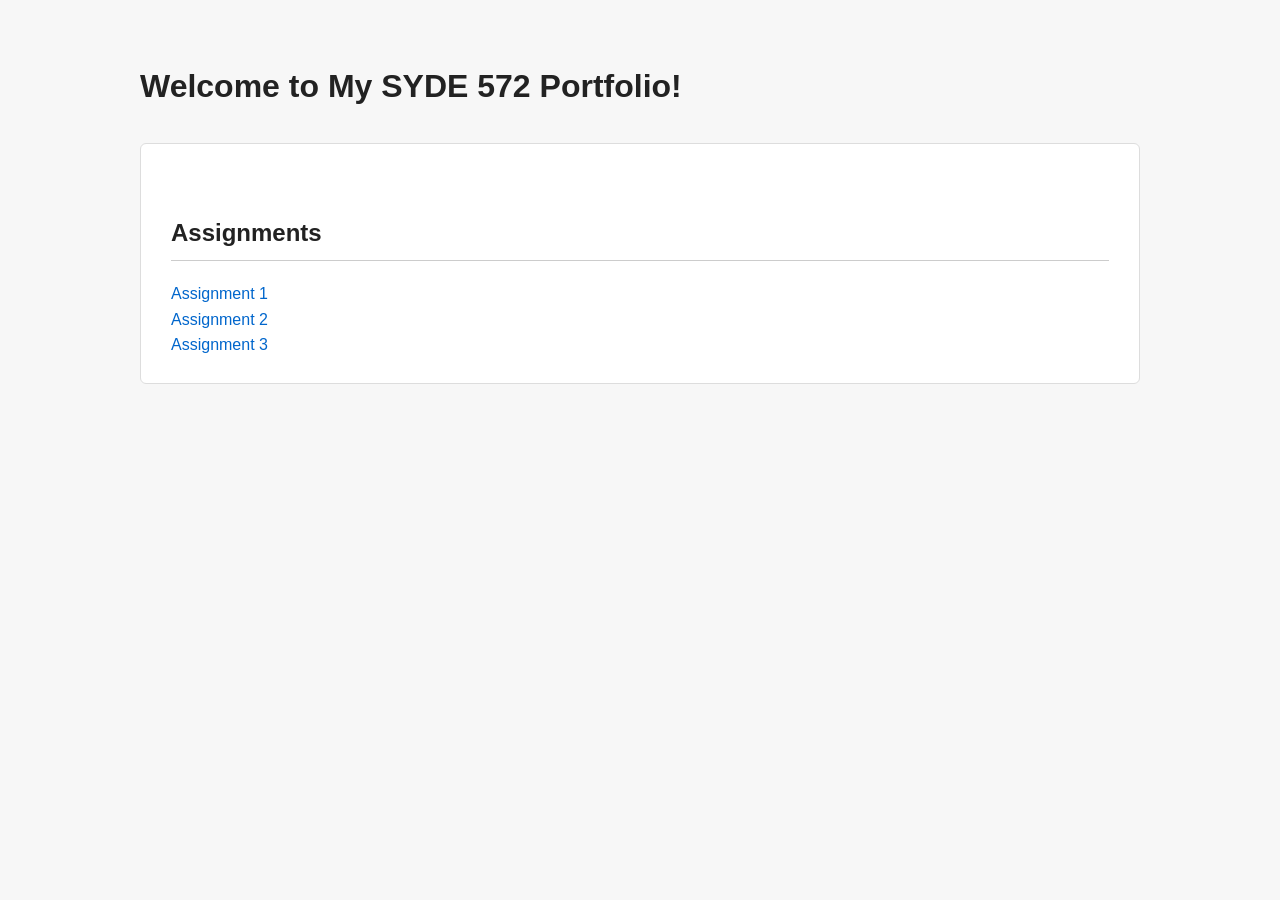
<file: index.html>
<!doctype html>
<html lang="en">
  <head>
    <meta charset="UTF-8" />
    <meta name="viewport" content="width=device-width, initial-scale=1.0" />
    <title>My SYDE 572 Portfolio</title>
    <link rel="stylesheet" href="style.css" />
  </head>

  <body>
    <main>
      <h1>Welcome to My SYDE 572 Portfolio!</h1>

      <section>
        <h2>Assignments</h2>
        <div class="assignments">
          <a href="./1/index.html">Assignment 1</a>
          <a href="./2/index.html">Assignment 2</a>
          <a href="./3/index.html">Assignment 3</a>
        </div>
      </section>
    </main>
  </body>
</html>
</file>
<file: style.css>
body {
  font-family: Arial, sans-serif;
  max-width: 1000px;
  margin: 0 auto;
  padding: 40px 30px;
  line-height: 1.6;
  color: #222;
  background: #f7f7f7;
}

h1 {
  font-size: 32px;
  margin-bottom: 30px;
}

h2 {
  font-size: 24px;
  margin-top: 45px;
  margin-bottom: 20px;
  padding-bottom: 8px;
  border-bottom: 1px solid #ccc;
}

h3 {
  font-size: 20px;
  margin-top: 30px;
  margin-bottom: 15px;
}

h4 {
  margin-top: 25px;
}

p {
  margin: 12px 0;
}

section {
  background: white;
  padding: 25px 30px;
  margin: 20px 0;
  border: 1px solid #ddd;
  border-radius: 6px;
}

table {
  width: 100%;
  margin: 20px 0;
  border-collapse: collapse;
}

th,
td {
  padding: 10px 12px;
  border-bottom: 1px solid #ddd;
  text-align: center;
}

th {
  font-weight: bold;
  background: #f0f0f0;
}

tr:last-child td {
  border-bottom: none;
}

pre {
  padding: 15px;
  background: #f0f0f0;
  border-radius: 5px;
  overflow-x: auto;
}

code {
  font-family: Consolas, monospace;
}

img {
  display: block;
  max-width: 100%;
  height: auto;
  margin: 25px auto;
}

figure {
  margin: 25px 0;
  text-align: center;
}

figcaption {
  margin-top: 8px;
  font-size: 14px;
  color: #666;
}

a {
  color: #06c;
  text-decoration: none;
}

a:hover {
  text-decoration: underline;
}

.formula {
  text-align: center;
  font-size: 18px;
  margin: 20px 0;
}

pre {
  background: #1e1e1e;
  color: #f5f5f5;
  padding: 20px;
  border-radius: 8px;
  overflow-x: auto;
  font-family: Consolas, "Courier New", monospace;
  line-height: 1.6;
}

.assignments {
  display: flex;
  flex-direction: column;
}
</file>
